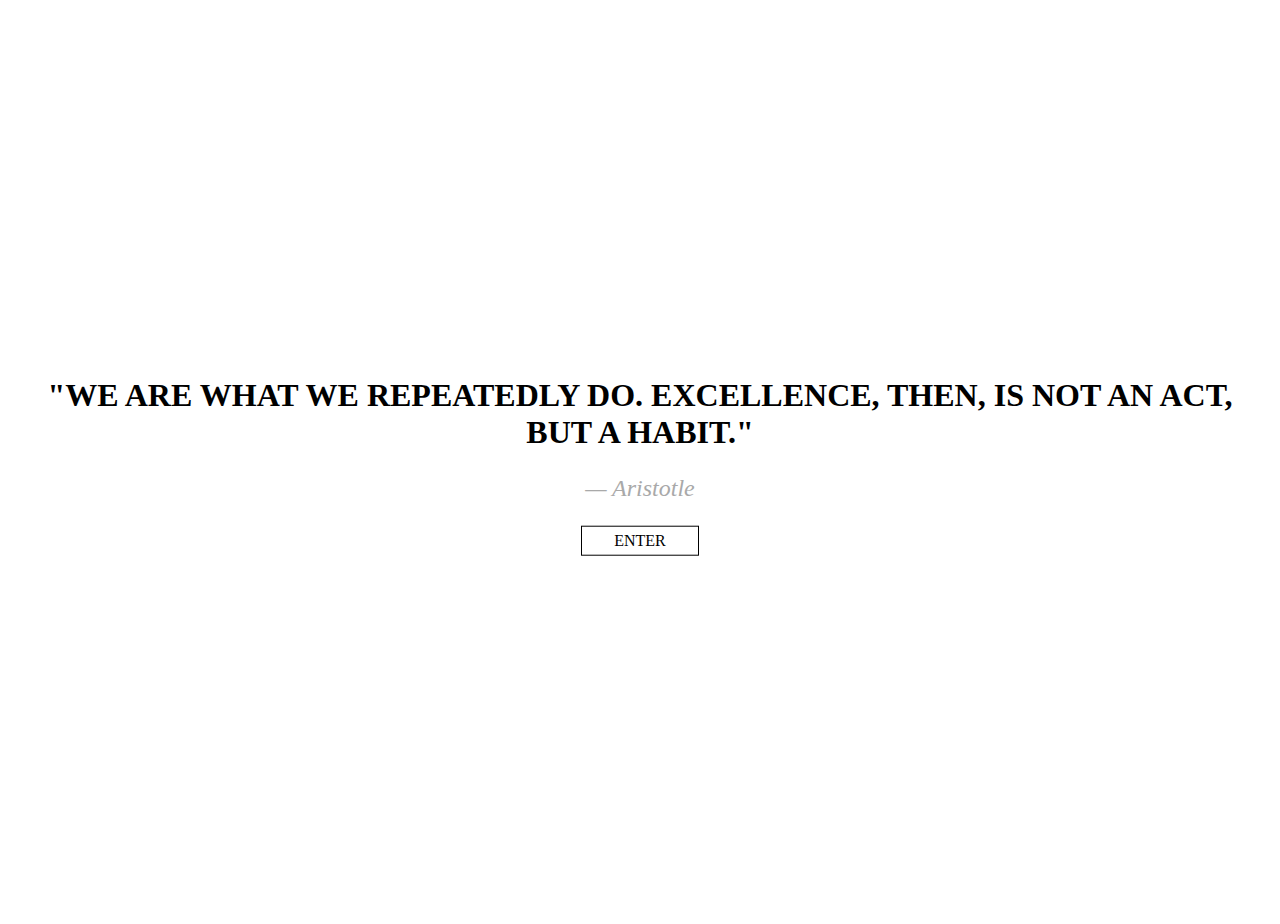
<file: index.html>
<!DOCTYPE html>
<html lang="en">
<head>
    <meta charset="utf-8">
    <meta name="viewport" content="width=device-width, initial-scale=1, shrink-to-fit=no"> 

    <!-- BOOTSTRAP CSS -->
    <link href="https://cdn.jsdelivr.net/npm/bootstrap@5.0.0/dist/css/bootstrap.min.css" rel="stylesheet" integrity="sha384-wEmeIV1mKuiNpC+IOBjI7aAzPcEZeedi5yW5f2yOq55WWLwNGmvvx4Um1vskeMj0" crossorigin="anonymous">
    <!-- CSS  -->
    <link rel="stylesheet" href="css\index.css">
    <!-- GOOGLE FONTS -->
    <link href="https://fonts.googleapis.com/css?family=Red+Hat+Text:400,500&display=swap" rel="stylesheet">
    <title>LUIS ABEL ROBLES</title>
</head>
<body>
    <section>
        <div class="container-fluid center">
            <h1>"We are what we repeatedly do. Excellence, then, is not an act, but a habit."</h1>
            <p>— Aristotle</p>
            <a class="home-button" href="html\home.html" target="_blank">Enter</a>
        </div>
    </section>
</body>
</html>
</file>
